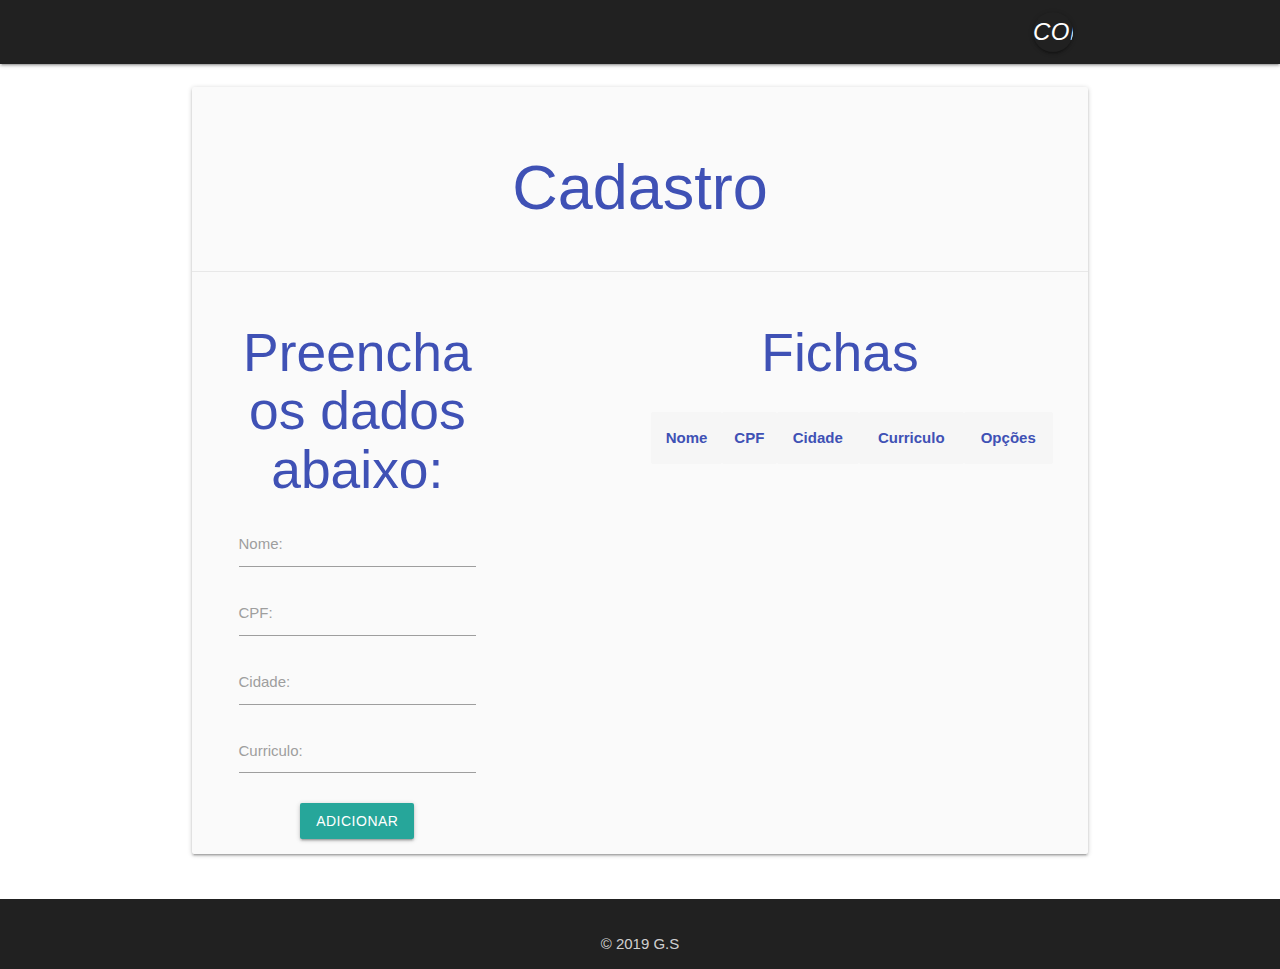
<file: Fichas.html>
<!DOCTYPE html>
<html lang="pt-BR">

<head>
    <meta charset="UTF-8">
    <meta name="viewport" content="width=device-width, initial-scale=1.0">
    <meta http-equiv="X-UA-Compatible" content="ie=edge">
    <!-- Compiled and minified CSS -->
    <link rel="stylesheet" href="https://cdnjs.cloudflare.com/ajax/libs/materialize/1.0.0/css/materialize.min.css">
    <!--Import materialize.css-->
    <link type="text/css" rel="stylesheet" href="materialize/css/materialize.min.css"  media="screen,projection"/>
    <!--Import Google Icon Font-->
    <link href="https://fonts.googleapis.com/icon?family=Material+Icons" rel="stylesheet">
    <!-- Import Free Font Awesome Icons-->
    <link rel="stylesheet" href="https://use.fontawesome.com/releases/v5.8.2/css/all.css"
        integrity="sha384-oS3vJWv+0UjzBfQzYUhtDYW+Pj2yciDJxpsK1OYPAYjqT085Qq/1cq5FLXAZQ7Ay" crossorigin="anonymous">
    <!--Import my Styles.css-->
    <link rel="stylesheet" href="css/style.css">
    <!--Manifest JSON-->
    <link rel="manifest" href="manifest.json">
    <title>Cadastro de Fichas</title>
</head>

<body>
    <div class="header">
        <nav class="nav-wrapper grey darken-4">
            <div class="container">
                <a href="https://github.com/GSoares10" class="brand-logo center tooltipped "
                    data-tooltip="Github - Perfil">
                    <i class="fab fa-github medium"></i>
                </a>
                <a href="https://github.com/GSoares10" class="sidenav-trigger" data-target="mobile-menu">
                    <i class="material-icons">menu</i>
                </a>
                <ul class="right hide-on-med-and-down">
                    <li><a href="https://github.com/GSoares10/ES-LocalStorage" class="tooltipped btn-floating btn grey darken-4" data-tooltip="Github - Código">
                            <i class="material-icons">code</i>
                        </a></li>
                </ul>
                <ul class="sidenav grey lighten-2" id="mobile-menu">
                    <li><a href="#github">Github - Perfil <i class="fab fa-github"></i></a></li>
                </ul>
            </div>
        </nav>
    </div>
    <div class="add-fichas section scrollspy center">
        <div class="container">
            <div class="card grey lighten-5 z-depth-1">
                <div class="card-content">
                    <h1 class="indigo-text text-darken4">Cadastro</h1>
                </div>
                <div class="row">
                    <div class="card-action">
                        <div class="col s12 l4">
                            <form class="cadastro col s12">
                                <h2 class="indigo-text text-darken4">Preencha os dados abaixo:</h2>
                                <div class="input-field">
                                    <label for="nome">Nome: </label>
                                    <input type="text" id="nome" name="nome">
                                </div>
                                <div class="input-field">
                                    <label for="cpf">CPF: </label>
                                    <input type="text" id="cpf" name="cpf">
                                </div>
                                <div class="input-field">
                                    <label for="cidade">Cidade: </label>
                                    <input type="text" id="cidade" name="cidade">
                                </div>
                                <div class="input-field">
                                    <label for="curriculo-txt"> Curriculo: </label>
                                    <textarea name="curriculo-txt" id="curriculo-txt"
                                        class="materialize-textarea"></textarea>
                                </div>
                                <div class="input-field">
                                    <input class="btn" type="submit" value="Adicionar">
                                </div>
                            </form>
                        </div>
                        <div class="list col s12 l6 offset-l2">
                            <table class="tabela striped highlight centered responsive-table">
                                <h2 class="indigo-text text-darken4 center">
                                    Fichas
                                    <a href="#modal1" class="tooltipped modal-trigger" data-tooltip="Informações">
                                        <i class="fas fa-info-circle small"></i>
                                    </a>
                                </h2>
                                <tbody id="fichas">
                                    <th class="indigo-text text-darken2 center">Nome</th>
                                    <th class="indigo-text text-darken2 center">CPF</th>
                                    <th class="indigo-text text-darken2 center">Cidade</th>
                                    <th class="indigo-text text-darken2 center">Curriculo</th>
                                    <th class="indigo-text text-darken2 center">Opções</th>
                                </tbody>
                            </table>
                        </div>
                    </div>
                </div>
            </div>
        </div>
    </div>
    <div id="modal1" class="modal">
        <div class="modal-content">
            <h4 class="indigo-text text-darken2">Deseja remover uma ficha?</h4>
            <p>
                Uma breve explicação... Caso você deseje remover uma ficha da lista, esteja ciente de que irá remove-la
                de seu
                armazenamento interno, ou seja, de seu localStorage. Sendo assim, você não terá acesso a esta ficha caso
                feche a
                página e volte.
            </p>
        </div>
        <div class="modal-footer">
            <a href="#!" class="modal-close waves-effect waves-red btn-flat">Fechar</a>
        </div>
    </div>

    <footer class="page-footer grey darken-4">
        <div class="footer-copyright grey darken-4">
            <div class="container center-align">&copy; 2019 G.S</div>
        </div>
    </footer>


    <!-- Compiled and minified JavaScript -->
    <script src="https://code.jquery.com/jquery-3.4.1.min.js"></script>
    <script src="https://cdnjs.cloudflare.com/ajax/libs/materialize/1.0.0/js/materialize.min.js"></script>
    <script type="text/javascript" src="materialize/js/materialize.min.js"></script>
    <!-- My Scripts-->
    <script type="text/javascript" src="js/mainFichas.js"></script>
    <script type="text/javascript" src="js/jquery.js"></script>
    <!-- serviceWorker script-->
    <script src="pwabuilder-sw-register.js"></script>
    <script src="pwabuilder-sw.js"></script>
</body>

</html>
</file>
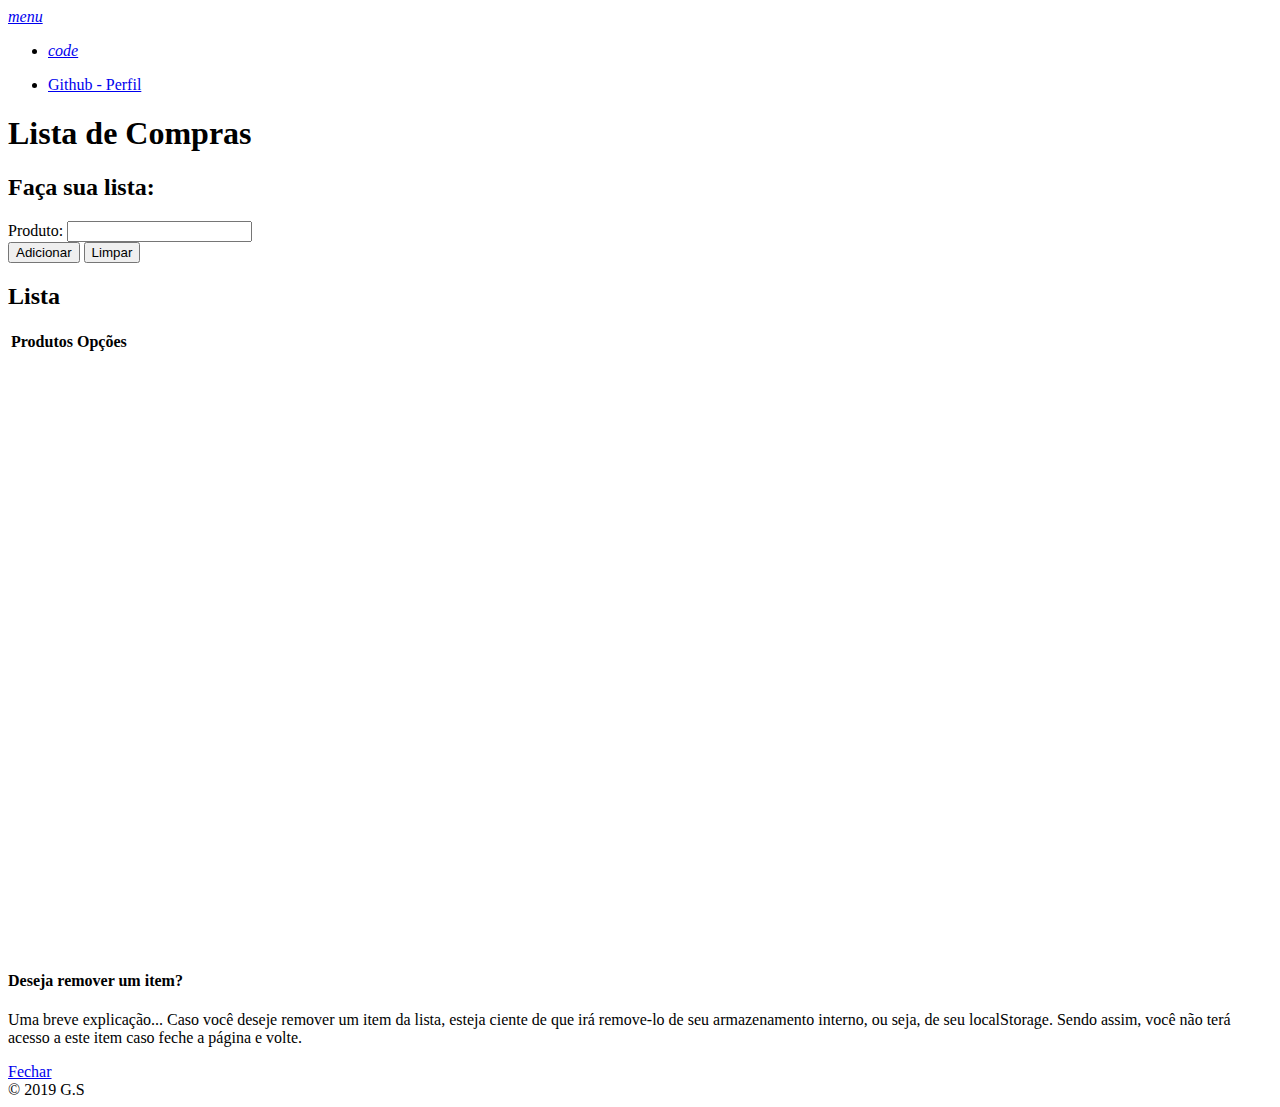
<file: Produtos.html>
<!DOCTYPE html>
<html lang="pt-BR">

<head>
  <meta charset="UTF-8">
  <meta name="viewport" content="width=device-width, initial-scale=1.0">
  <meta http-equiv="X-UA-Compatible" content="ie=edge">
  <!-- Compiled and minified CSS -->
  <link rel="stylesheet" href="https://cdnjs.cloudflare.com/ajax/libs/materialize/1.0.0/css/materialize.min.css">
  <!--Import Google Icon Font-->
  <link href="https://fonts.googleapis.com/icon?family=Material+Icons" rel="stylesheet">
  <!-- Import Free Font Awesome Icons-->
  <link rel="stylesheet" href="https://use.fontawesome.com/releases/v5.8.2/css/all.css"
    integrity="sha384-oS3vJWv+0UjzBfQzYUhtDYW+Pj2yciDJxpsK1OYPAYjqT085Qq/1cq5FLXAZQ7Ay" crossorigin="anonymous">
  <!--Import my Styles.css-->
  <link rel="stylesheet" href="css/style.css">
  <!--Manifest JSON-->
  <link rel="manifest" href="manifest.json">
  <title>Compras - G.S</title>
</head>

<body>
  <div class="header">
    <nav class="nav-wrapper grey darken-4">
      <div class="container">
        <a href="https://github.com/GSoares10" class="brand-logo center tooltipped " data-tooltip="Github - Perfil">
          <i class="fab fa-github medium"></i>
        </a>
        <a href="https://github.com/GSoares10" class="sidenav-trigger" data-target="mobile-menu">
          <i class="material-icons">menu</i>
        </a>
        <ul class="right hide-on-med-and-down">
          <li><a href="https://github.com/GSoares10/ES-LocalStorage" class="tooltipped btn-floating btn grey darken-4" data-tooltip="Github - Código">
              <i class="material-icons">code</i>
            </a></li>
        </ul>
        <ul class="sidenav grey lighten-2" id="mobile-menu">
          <li><a href="#github">Github - Perfil <i class="fab fa-github"></i></a></li>
        </ul>
      </div>
    </nav>
  </div>
  <div class="add-produtos section scrollspy center">
    <div class="container">
      <div class="card grey lighten-5 z-depth-1">
        <div class="card-content">
          <h1 class="indigo-text text-darken4"> Lista de Compras </h1>
        </div>
        <div class="row">
          <div class="card-action">
            <div class="col s12 l4">
              <form class="cadastro col s12">
                <h2 class="indigo-text text-darken4">Faça sua lista:</h2>
                <div class="input-field">
                  <label for="produto">Produto: </label>
                  <input type="text" id="produto" name="produto">
                </div>
                <div class="input-field">
                  <input class="btn" type="submit" value="Adicionar">
                  <input class="btn" type="reset" value="Limpar">
                </div>
              </form>
            </div>
            <div class="list col s12 l6 offset-l2">
              <table class="tabela striped highlight centered">
                <h2 class="indigo-text text-darken4">
                  Lista
                  <a class="tooltipped modal-trigger" data-tooltip="Informações" href="#modal1">
                    <i class="fas fa-info-circle small"></i>
                  </a>
                </h2>
                <tbody id="lista">
                  <th class="indigo-text text-darken2 center">Produtos</th>
                  <th class="indigo-text text-darken2 center">Opções</th>
                </tbody>
              </table>
            </div>
          </div>
        </div>
      </div>
    </div>
  </div>
  <div id="modal1" class="modal">
    <div class="modal-content">
      <h4 class="indigo-text text-darken2">Deseja remover um item?</h4>
      <p>
        Uma breve explicação... Caso você deseje remover um item da lista, esteja ciente de que irá remove-lo de seu
        armazenamento interno, ou seja, de seu localStorage. Sendo assim, você não terá acesso a este item caso feche a
        página e volte.
      </p>
    </div>
    <div class="modal-footer">
      <a href="#!" class="modal-close waves-effect waves-red btn-flat">Fechar</a>
    </div>
  </div>
  <footer class="page-footer grey darken-4">
    <div class="footer-copyright grey darken-4">
      <div class="container center-align">&copy; 2019 G.S</div>
    </div>
  </footer>
  <!-- Compiled and minified JavaScript -->
  <script src="https://code.jquery.com/jquery-3.4.1.min.js"></script>
  <script src="https://cdnjs.cloudflare.com/ajax/libs/materialize/1.0.0/js/materialize.min.js"></script>
  <!-- My Scripts-->
  <script type="text/javascript" src="js/jquery.js"></script>
  <script type="text/javascript" src="js/mainProdutos.js"></script>
  <!-- serviceWorker script-->
  <script src="pwabuilder-sw-register.js"></script>
  <script src="pwabuilder-sw.js"></script>
</body>

</html>
</file>
<file: css/style.css>
.add-produtos, .add-fichas, .header-2 {
    background: url(https://gsoares10.github.io/ES-LocalStorage/icons-imgs/background.png);
    background-size: cover;
    background-position: center;
    min-height: 835px;
}

.list, lista-fichas {
    margin-bottom: 15px;
}

.button-ul {
    position: relative; 
    top: 250px;

}
</file>
